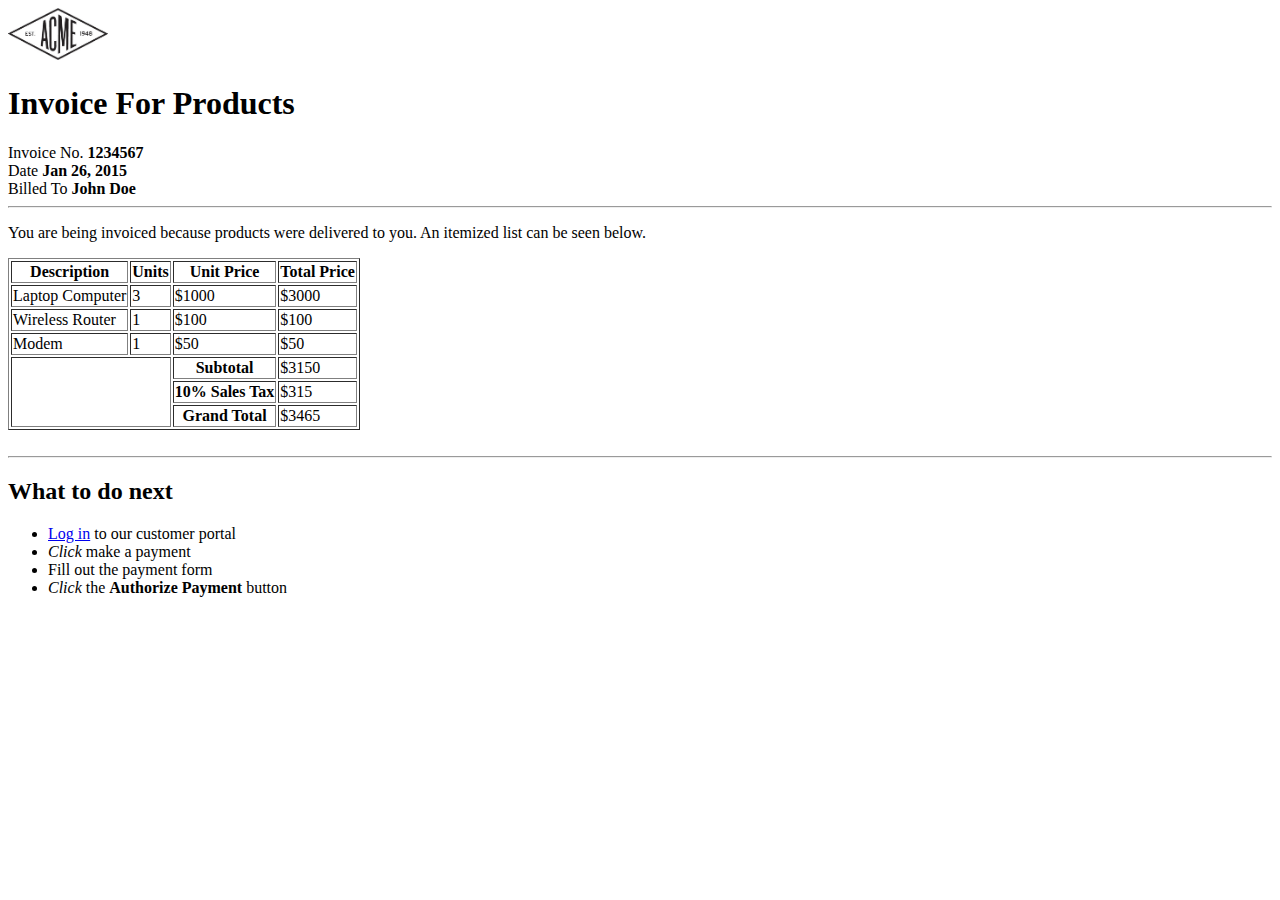
<file: projects/W01-D01/invoice/index.html>
<!DOCTYPE html>
<html>
  <head>
    <title>Invoice</title>
  </head>
  <body>
    <div>
      <img alt="ACME" src="acme.jpg" width="100">
      <h1>Invoice For Products</h1>
    </div>
    <div>
      <span>Invoice No.</span> <strong>1234567</strong>
    </div>
    <div>
      <span>Date</span> <strong>Jan 26, 2015</strong>
    </div>
    <div>
      <span>Billed To</span> <strong>John Doe</strong>
    </div>
    <hr>
    <div>
      <p>You are being invoiced because products were delivered to you. An itemized list can be seen below.</p>
    </div>
    <div>
    <table border="1">
      <thead>
        <tr>
          <th>Description</th>
          <th>Units</th>
          <th>Unit Price</th>
          <th>Total Price</th>
        </tr>
      </thead>
      <tbody>
        <tr>
          <td>Laptop Computer</td>
          <td>3</td>
          <td>$1000</td>
          <td>$3000</td>
        </tr>
        <tr>
          <td>Wireless Router</td>
          <td>1</td>
          <td>$100</td>
          <td>$100</td>
        </tr>
        <tr>
          <td>Modem</td>
          <td>1</td>
          <td>$50</td>
          <td>$50</td>
        </tr>
        <tr>
          <td colspan="2" rowspan="3"></td>
          <th>Subtotal</th>
          <td>$3150</td>
        </tr>
        <tr>
          <th>10% Sales Tax</th>
          <td>$315</td>
        </tr>
        <tr>
          <th>Grand Total</th>
          <td>$3465</td>
        </tr>
      </tbody>
    </table>
    </div>
    <br>
    <hr>
    <div>
    <h2>What to do next</h2>
    <ul>
      <li><a href="http://www.example.com" target="blank">Log in</a> to our customer portal</li>
      <li><em>Click</em> make a payment</li>
      <li>Fill out the payment form</li>
      <li><em>Click</em> the <strong>Authorize Payment</strong> button</li>
    </ul>
    </div>
  </body>
</html>
</file>
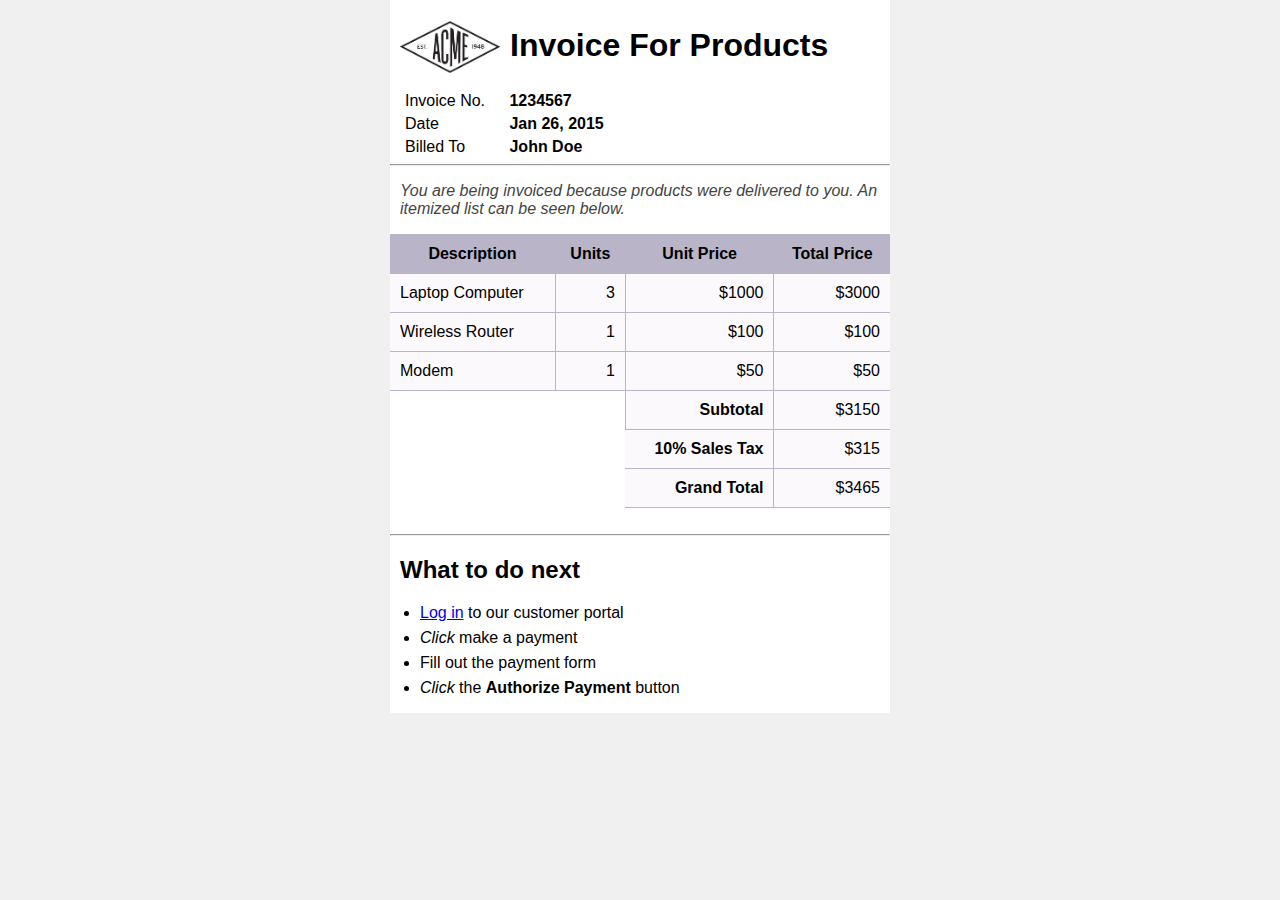
<file: projects/W01-D02/invoice/index.html>
<!DOCTYPE html>
<html>
  <head>
    <title>Invoice</title>
    <link rel="stylesheet" href="main.css">
  </head>
  <body>
    <div class="content">
      <div class="heading">
        <img alt="ACME" src="acme.jpg" width="100">
        <h1>Invoice For Products</h1>
      </div>
      <div class="header-details">
        <span>Invoice No.</span> <strong>1234567</strong>
      </div>
      <div class="header-details">
        <span>Date</span> <strong>Jan 26, 2015</strong>
      </div>
      <div class="header-details">
        <span>Billed To</span> <strong>John Doe</strong>
      </div>
      <hr>
      <div class="billing-reason">
        <p>You are being invoiced because products were delivered to you. An itemized list can be seen below.</p>
      </div>
      <div>
      <table>
        <thead>
          <tr>
            <th>Description</th>
            <th>Units</th>
            <th>Unit Price</th>
            <th>Total Price</th>
          </tr>
        </thead>
        <tbody>
          <tr>
            <td>Laptop Computer</td>
            <td class="number">3</td>
            <td class="number">$1000</td>
            <td class="number">$3000</td>
          </tr>
          <tr>
            <td>Wireless Router</td>
            <td class="number">1</td>
            <td class="number">$100</td>
            <td class="number">$100</td>
          </tr>
          <tr>
            <td>Modem</td>
            <td class="number">1</td>
            <td class="number">$50</td>
            <td class="number">$50</td>
          </tr>
          <tr>
            <td colspan="2" rowspan="3" class="empty"></td>
            <th>Subtotal</th>
            <td class="number">$3150</td>
          </tr>
          <tr>
            <th>10% Sales Tax</th>
            <td class="number">$315</td>
          </tr>
          <tr>
            <th>Grand Total</th>
            <td class="number">$3465</td>
          </tr>
        </tbody>
      </table>
      </div>
      <br>
      <hr>
      <div>
      <h2>What to do next</h2>
      <ul>
        <li><a href="http://www.example.com" target="blank">Log in</a> to our customer portal</li>
        <li><em>Click</em> make a payment</li>
        <li>Fill out the payment form</li>
        <li><em>Click</em> the <strong>Authorize Payment</strong> button</li>
      </ul>
      </div>
    </div>
  </body>
</html>
</file>
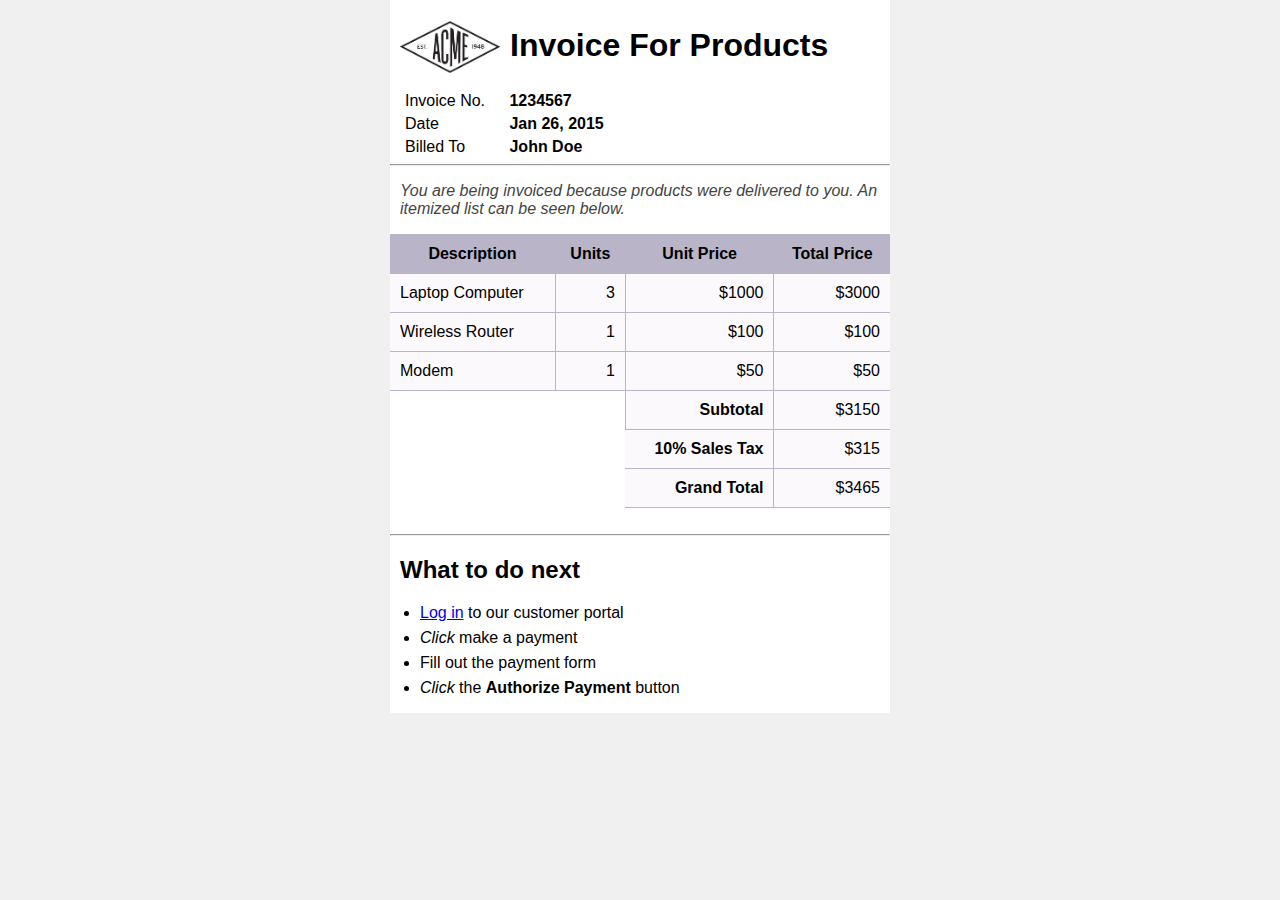
<file: projects/Week-01/invoice3/index.html>
<!DOCTYPE html>
<html>
  <head>
    <title>Invoice</title>
    <link rel="stylesheet/less" href="main.less">
    <script src="less.js" type="text/javascript"></script>
  </head>
  <body>
    <div class="content">
      <div class="heading">
        <img alt="ACME" src="acme.jpg" width="100">
        <h1>Invoice For Products</h1>
      </div>
      <div class="header-details">
        <span>Invoice No.</span> <strong>1234567</strong>
      </div>
      <div class="header-details">
        <span>Date</span> <strong>Jan 26, 2015</strong>
      </div>
      <div class="header-details">
        <span>Billed To</span> <strong>John Doe</strong>
      </div>
      <hr>
      <div class="billing-reason">
        <p>You are being invoiced because products were delivered to you. An itemized list can be seen below.</p>
      </div>
      <div>
      <table>
        <thead>
          <tr>
            <th>Description</th>
            <th>Units</th>
            <th>Unit Price</th>
            <th>Total Price</th>
          </tr>
        </thead>
        <tbody>
          <tr>
            <td>Laptop Computer</td>
            <td class="number">3</td>
            <td class="number">$1000</td>
            <td class="number">$3000</td>
          </tr>
          <tr>
            <td>Wireless Router</td>
            <td class="number">1</td>
            <td class="number">$100</td>
            <td class="number">$100</td>
          </tr>
          <tr>
            <td>Modem</td>
            <td class="number">1</td>
            <td class="number">$50</td>
            <td class="number">$50</td>
          </tr>
          <tr>
            <td colspan="2" rowspan="3" class="empty"></td>
            <th>Subtotal</th>
            <td class="number">$3150</td>
          </tr>
          <tr>
            <th>10% Sales Tax</th>
            <td class="number">$315</td>
          </tr>
          <tr>
            <th>Grand Total</th>
            <td class="number">$3465</td>
          </tr>
        </tbody>
      </table>
      </div>
      <br>
      <hr>
      <div>
      <h2>What to do next</h2>
      <ul>
        <li><a href="http://www.example.com" target="blank">Log in</a> to our customer portal</li>
        <li><em>Click</em> make a payment</li>
        <li>Fill out the payment form</li>
        <li><em>Click</em> the <strong>Authorize Payment</strong> button</li>
      </ul>
      </div>
    </div>
  </body>
</html>
</file>
<file: projects/W01-D02/invoice/main.css>
body {
  margin: 0;
  font-family: Helvetica, Arial, sans-serif;
  background: #f0f0f0;
}

.content {
  width: 500px;
  margin: auto;
  background: #ffffff;
  overflow: hidden;
}

.heading img {
  float: left;
  margin: 0 10px;
}

.heading h1 {
  line-height: 49px;
}

.header-details {
  margin: 5px 15px;
}

.header-details span {
  width: 100px;
  display: inline-block;
}

.billing-reason {
  font-style: italic;
  color: #444;
  margin: 0 10px;
}

table {
  border-collapse: collapse;
  width: 100%;
}

table thead {
  background: #b9b4c7;
}

table tbody {

}

table td, table th {
  padding: 10px;
  border: 1px solid #b9b4c7;
}

table tbody td, table tbody th {
  background: #fcf9fc;
}

table tbody th, table td.number {
  text-align: right;
}

table td:last-child, table th:last-child {
  border-right: none;
}

table td:first-child, table th:first-child {
  border-left: none;
}

table td.empty {
  background: none;
  border: none;
}

h2 {
  margin: 20px 10px;
}

ul {
  padding: 0 30px;
}

li {
  margin: 7px 0;
}
</file>
